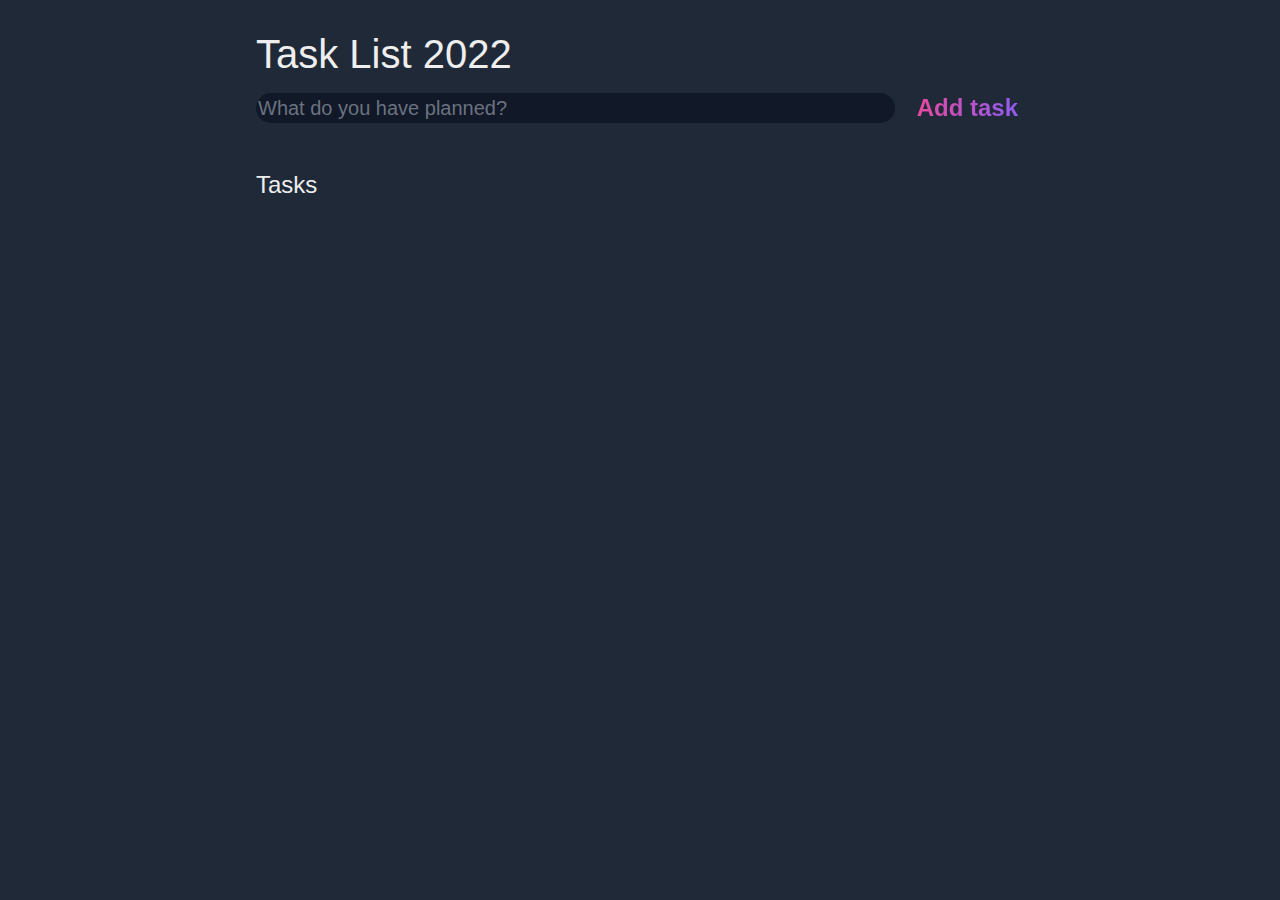
<file: Task-01 (To-do list)/index.html>
<!DOCTYPE html>
<html lang="en">
<head>
    <meta charset="UTF-8">
    <meta http-equiv="X-UA-Compatible" content="IE=edge">
    <meta name="viewport" content="width=device-width, initial-scale=1.0">
    <title>To-Do List</title>
    <link rel="stylesheet" href="main.css"/>
</head>
<body>

    <header>
        <h1> Task List 2022</h1>
        <form id="new-task-form">
            <input
                type="text"
                id="new-task-input"
                placeholder="What do you have planned?" />
            <input 
                type="submit"
                id="new-task-submit"
                value="Add task" />
        </form>
    </header>

    <main>

        <section class="task-list">
            <h2>Tasks</h2>

            <div id="tasks">
               <!-- <div class="task">
                    <div class="content">
                         <input 
                            type="text"
                            class="text"
                            value="A new task"
                            readonly>
                     </div>
                     <div class="actions">
                        <button class="edit">Edit</button>
                        <button class="delete">Delete</button>
                    </div>
                </div>-->
            </div>
            
        </section>
    </main>
    <script src="main.js"></script>
</body>
</html>
</file>
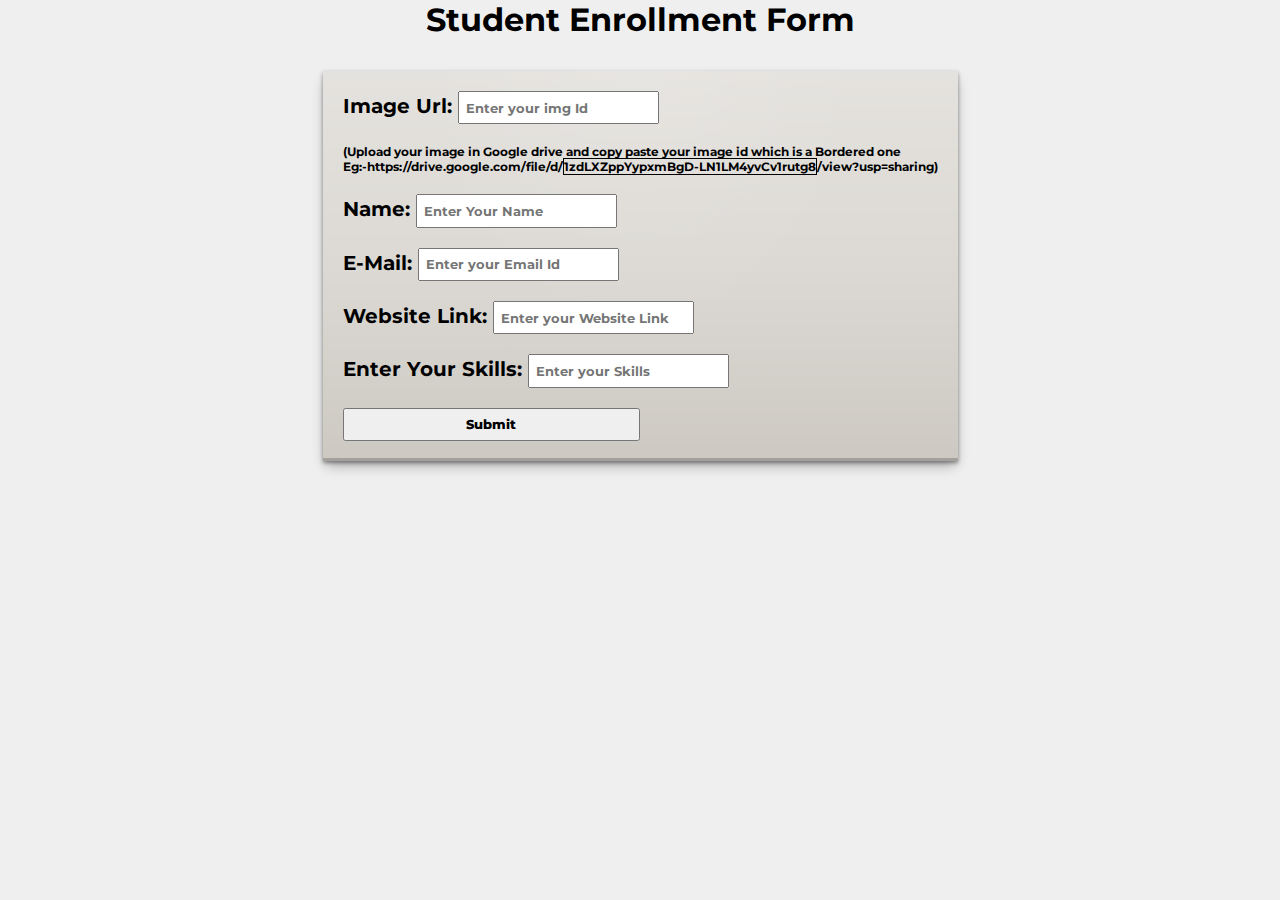
<file: Task-03(Registration Form)/registration.html>
<!DOCTYPE html>
<html lang="en">
<head>
    <meta charset="UTF-8">
    <meta http-equiv="X-UA-Compatible" content="IE=edge">
    <meta name="viewport" content="width=device-width, initial-scale=1.0">
    <title>Registration Form</title>
    <link rel="stylesheet" href="registration.css">
    <link rel="preconnect" href="https://fonts.googleapis.com">
    <link rel="preconnect" href="https://fonts.gstatic.com" crossorigin>
    <link href="https://fonts.googleapis.com/css2?family=Montserrat:wght@300&display=swap" rel="stylesheet">
</head>
<body>
   <h1>Student Enrollment Form</h1>
    <div class="container">
        
       <!--Registration Form container-->
       <div class="registrationcontainer">
        <!--input fields for registration form-->

        <div class="img">
        <label>Image Url:</label>
        <input type="text" id="img" name="img" placeholder="Enter your img Id">
        </div>
        <p style="font-size: 12px;">(Upload your image in Google drive and copy paste your image id which is a Bordered one<br>
            Eg:-https://drive.google.com/file/d/<span style="border:1px solid black;">1zdLXZppYypxmBgD-LN1LM4yvCv1rutg8</span>/view?usp=sharing)
        </p>
        <div class="name">
        <label>Name:</label>
        <input type="text" id="name" name="Name" placeholder="Enter Your Name"/>
        </div>
       
        <div class="email">
        <label>E-Mail:</label>
        <input type="email" id="email" name="Email" placeholder="Enter your Email Id"/>
        </div>
        <div class="websitelink">
        <label>Website Link:</label>
        <input type="text" id="websitelink" name="WebsiteLink" placeholder="Enter your Website Link"/>
        </div>
        <div class="skills">
        <label>Enter Your Skills:</label>
        <input type="text" id="skills" name="Skills" placeholder="Enter your Skills"/>
        </div>
        <button class="submit">Submit</button>
       </div>
       <!--Data displayed in the same screen-->
       <div class="output">
           <!--Data stored dynamically inside the container-->
           
       </div>
    </div>


    <script src="registration.js"></script>
</body>
</html>
</file>
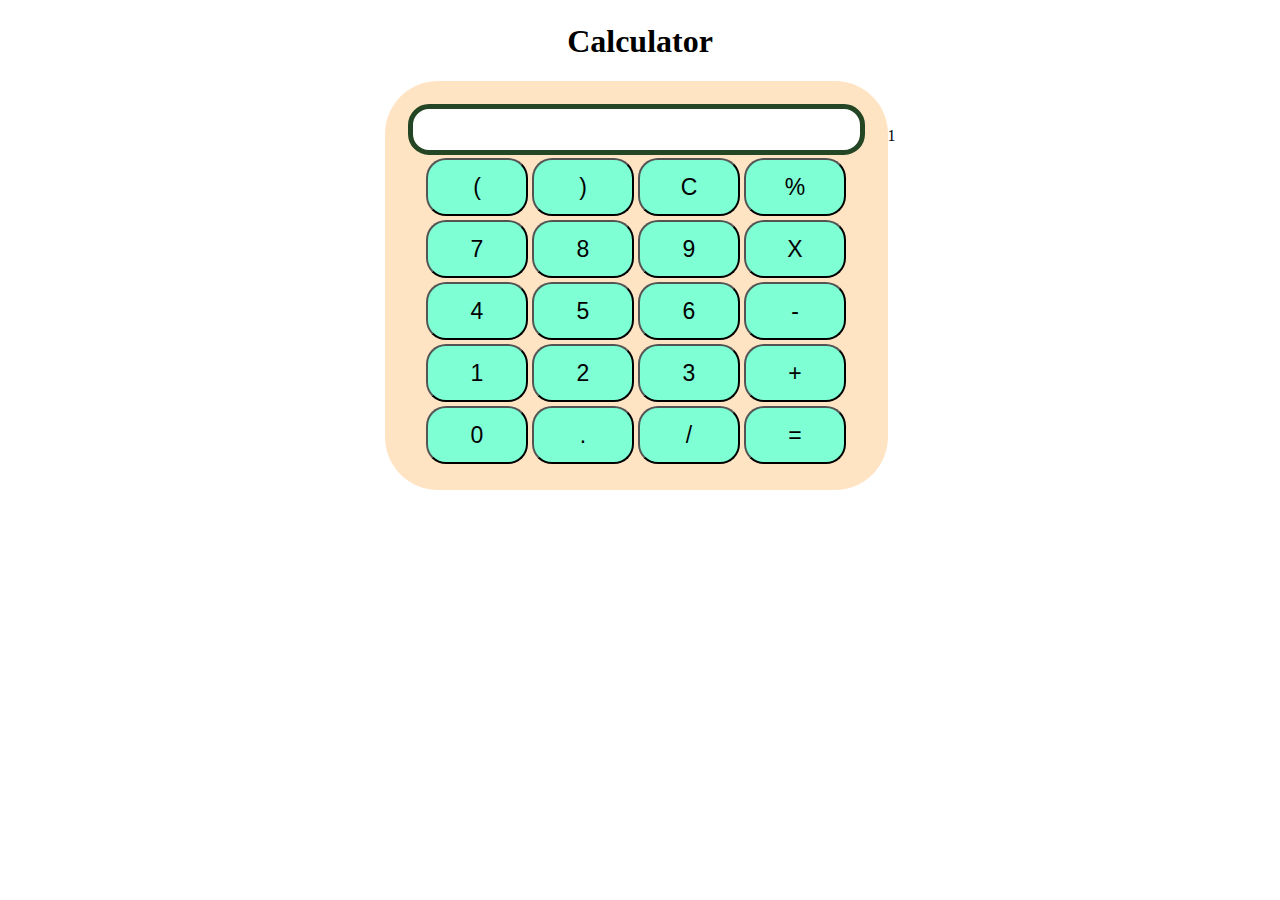
<file: Task-04 (Calculator)/calculator.html>
<!DOCTYPE html>
<html lang="en">
<head>
    <meta charset="UTF-8">
    <meta http-equiv="X-UA-Compatible" content="IE=edge">
    <meta name="viewport" content="width=device-width, initial-scale=1.0">
    <link rel="stylesheet" href="calculator.css">
    <title>Calculator</title>
</head>
<body>
   <div class="container">
       <h1>Calculator</h1>
       <div class="calculator">
        <input type="text" name="screen" id="screen">
       <table>
           <tr>
           <td><button>(</button></td>
           <td><button>)</button></td>
           <td><button>C</button></td>
           <td><button>%</button></td>
        </tr>

        <tr>
            <td><button>7</button></td>
            <td><button>8</button></td>
            <td><button>9</button></td>
            <td><button>X</button></td>
         </tr>

         <tr>
            <td><button>4</button></td>
            <td><button>5</button></td>
            <td><button>6</button></td>
            <td><button>-</button></td>
         </tr>

         <tr>
            <td><button>1</button></td>
            <td><button>2</button></td>
            <td><button>3</button></td>
            <td><button>+</button></td>
         </tr>

         <tr>
            <td><button>0</button></td>
            <td><button>.</button></td>
            <td><button>/</button></td>
            <td><button>=</button></td>
         </tr>
       </table>

       </div>1
   </div> 
</body>
<script src="calculator.js"></script>
</html>
</file>
<file: Task-01 (To-do list)/main.css>
:root{
    --dark: #374151;
    --darker: #1F2937;
    --darkest: #111827;
    --grey: #6B7280;
    --light: #EEE;
    --pink: #EC4899;
    --purple: #8B5Cf6;
}

*{
    box-sizing: border-box;
    margin:0;
    font-family: 'Fira sans' , sans-serif;

}

body{
    display: flex;
    flex-direction: column;
    min-height: 100vh;
    background: var(--darker);
    color: #FFF;

}

header{
    padding: 2rem 1rem;
    max-width:800px;
    width: 100%;
    margin: 0 auto;

}

header h1{
    font-size: 2.5rem;
    font-weight: 300;
    color: var(--light);
    margin-bottom: 1rem;

}

#new-task-form{
    display: flex ;;

}

input, button{
    appearance: none;
    border: none;
    outline: none;
    background: none;

}

#new-task-input {
    flex: 1 1 0%;
    background-color: var(--darkest);
    padding: 1 rem;
    border-radius: 1rem;
    margin-right: 1rem;
    color: var(--pink);
    font-size: 1.25rem;

}

#new-task-input::placeholder{
    color: var(--grey);
    font-size: 1.25rem;
}

#new-task-submit{
    color:var(--pink);
    font-size: 1.5rem;
    font-weight: 700;
    background-image: linear-gradient(to right, var(--pink), var(--purple));
    -webkit-background-clip: text;
    -webkit-text-fill-color: transparent;
    cursor: pointer;
    transition: 0.4s;
}

#new-task-submit:hover {
    opacity: 0.8;
}

#new-task-submit:active {
    opacity: 0.6;
}

main{
    flex: 1 1 0%;
    max-width: 800px;
    width:100%;
    margin: 0 auto;
}

.task-list{
    padding: 1rem;

}

.task-list h2 {
    font-size: 1.5rem;
    font-weight: 300;
    color: var(--light);
    margin-bottom: 1rem;
}

#tasks .task {
    display: flex;
    justify-content: space-between;
    background-color: var(--light);
    padding: 1rem;
    border-radius: 1rem;
    margin-bottom: 1rem;
}

.task.task.content{
    flex: 1 1 0%;

}

.task .content.text{
    color: var(--light);
    font-size: 1.125rem;
    width: 100%;
    display: block;
    transition: 0.4s;

}

.task .content.text:not(:read-only){
    color:var(--pink);

}

.task.actions{
    display: flex;
    margin: 0 -0.5rem;

}

.task.actions button{
    cursor: pointer;
    margin: 0 0.5rem;
    font-size: 1.125rem;
    font-weight: 700;
    text-transform: uppercase;
    transition: 0.4s;

}

.task.actions button:hover {
    opacity: 0.8;
}

.task.actions button:active {
    opacity: 0.6;
}
.task .actions .edit {
	background-image: linear-gradient(to right, var(--pink), var(--purple));
	-webkit-background-clip: text;
	-webkit-text-fill-color: transparent;
}

.task .actions .delete {
	color: crimson;
}
</file>
<file: Task-03(Registration Form)/registration.css>
*{
    margin:0;
    padding: 0;
    box-sizing: border-box;
    font-family: 'Montserrat', sans-serif;
}
body{
    background-color: #efefef;
}
h1{
    text-align: center;
    margin-bottom: 1em;
}
.container{
    /* max-width: 100%; */
    display:grid;
    grid-template-columns: 1fr;
    gap:2em;
}

.registrationcontainer{
    font-weight: 700;
    justify-self: center;
    width:auto;
    height:auto;
    padding:1em;
    display:grid;
    grid-template-columns: 1fr;
    gap:1em;
   
    font-size: 20px;
    background-color: #DCD9D4;
    background-image: linear-gradient(to bottom, rgba(255,255,255,0.50) 0%, rgba(0,0,0,0.50) 100%), radial-gradient(at 50% 0%, rgba(255,255,255,0.10) 0%, rgba(0,0,0,0.50) 50%);
    background-blend-mode: soft-light,screen;
    box-shadow: rgba(0, 0, 0, 0.4) 0px 2px 4px, rgba(0, 0, 0, 0.3) 0px 7px 13px -3px, rgba(0, 0, 0, 0.2) 0px -3px 0px inset;
}
.registrationcontainer input{
    padding:0.5em;
    outline:none;
    font-weight: 700;
}
.submit{
    width:50%;
    padding:0.5em;
    color: black;
    font-weight: 800;
}
.output{
    display:grid;
    grid-template-columns: 1fr 1fr 1fr;
    gap:0.5em;
    justify-items: center;
}
.addData{
    text-align: center;
    width:70%;
    height:auto;
    padding:1em;
    background-color: #DCD9D4;
    background-image: linear-gradient(to bottom, rgba(255,255,255,0.50) 0%, rgba(0,0,0,0.50) 100%), radial-gradient(at 50% 0%, rgba(255,255,255,0.10) 0%, rgba(0,0,0,0.50) 50%);
    background-blend-mode: soft-light,screen;
    box-shadow: rgba(0, 0, 0, 0.4) 0px 2px 4px, rgba(0, 0, 0, 0.3) 0px 7px 13px -3px, rgba(0, 0, 0, 0.2) 0px -3px 0px inset;
}
.output .addData img{
    width:150px;
    height:150px;
    
}
/*Responsiveness*/
@media all and (max-width:900px){
    .output{
        display:grid;
        grid-template-columns: 1fr 1fr;
        gap:0.5em;
        justify-items: center;
        
    }

}
@media all and (max-width:400px){
    .container{
        padding:0.4em;
    }
    .registrationcontainer{
        padding:0.5em;
    }
    .output{
        display:grid;
        grid-template-columns: 1fr;
        gap:0.5em;
        justify-items: center;
    }
}
</file>
<file: Task-04 (Calculator)/calculator.css>
.container{
    text-align: center;
    margin-top: 23px;
    
}
table{
    margin: auto;
}

input{
    border: 5px solid #244624;
    border-radius: 21px;
    font-size: 34px;
    
}

button{
    font-size: 23px;
    background-color: aquamarine;
    width: 102px;
    height: 58px;
    border-radius:20px ;
  
}

.calculator{
    background-color: bisque;
    padding:23px;
    border-radius: 53px;
    display:inline-block;
}
</file>
